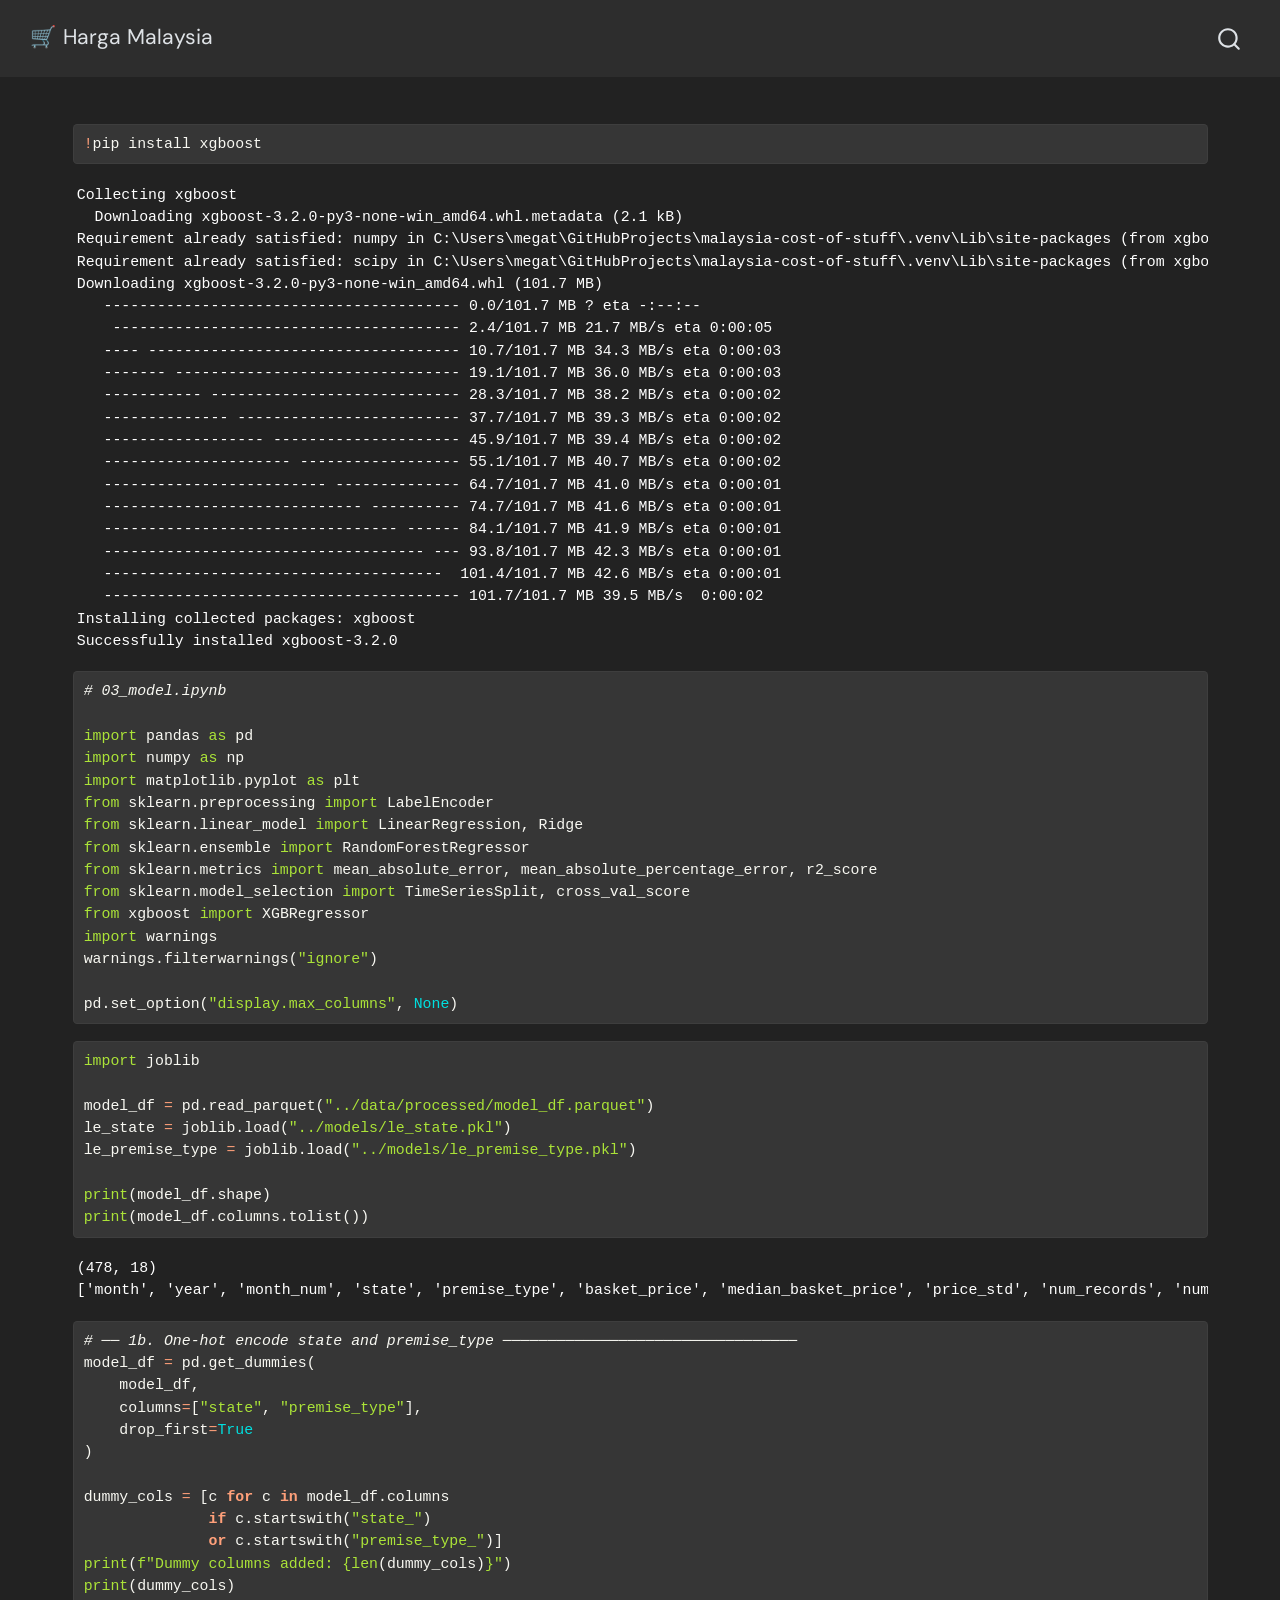
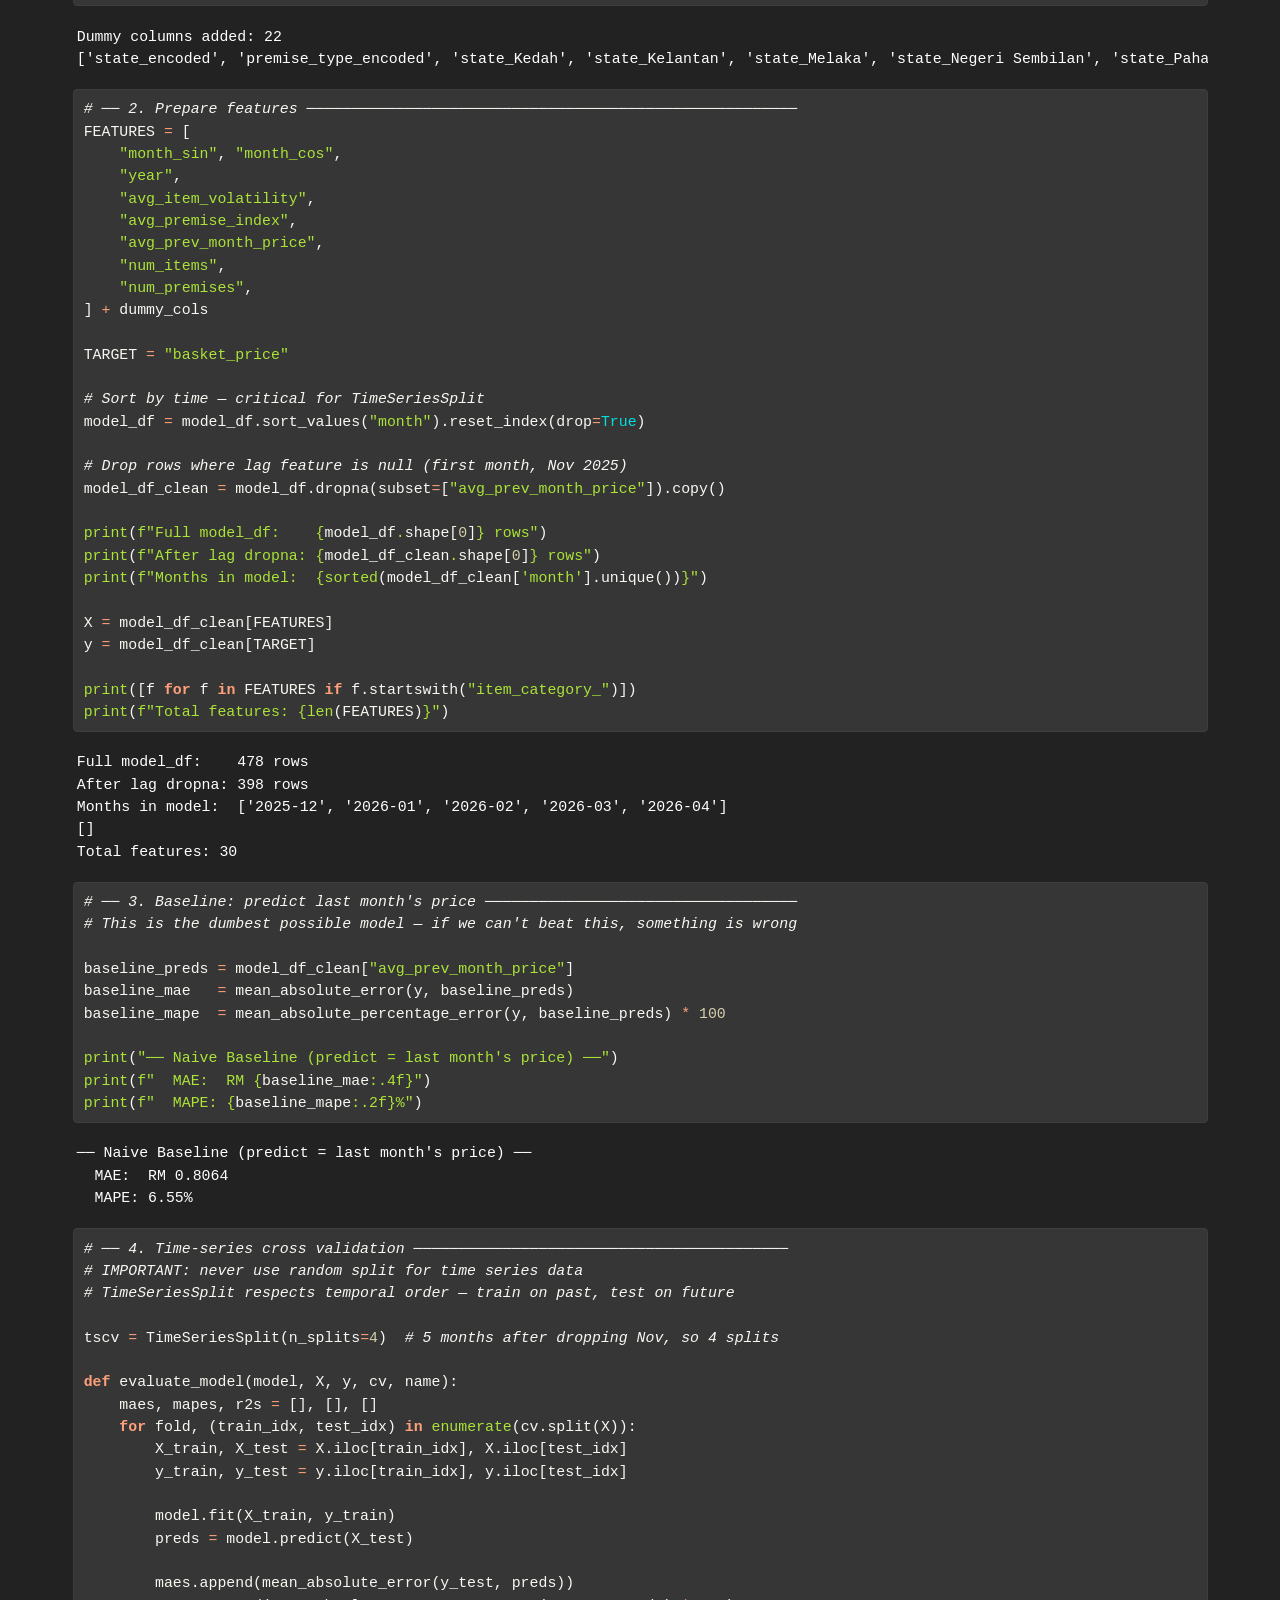
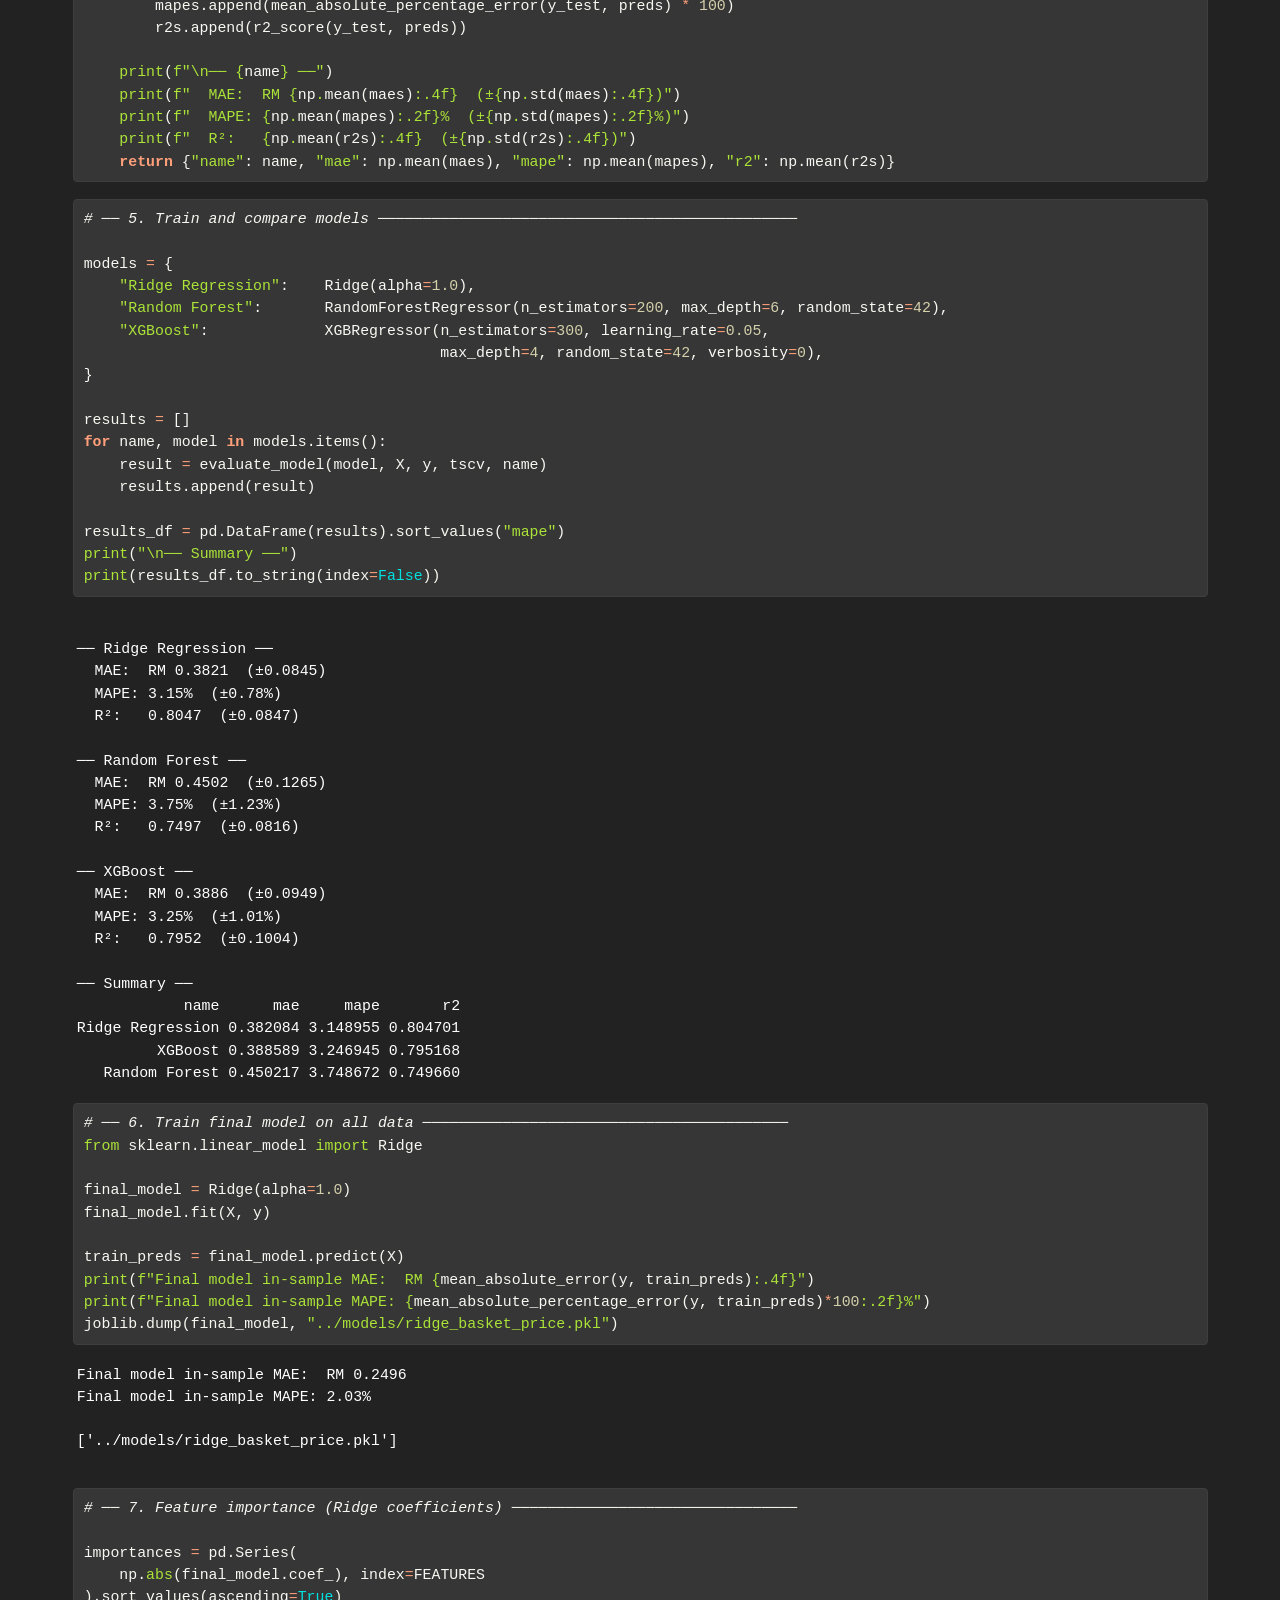
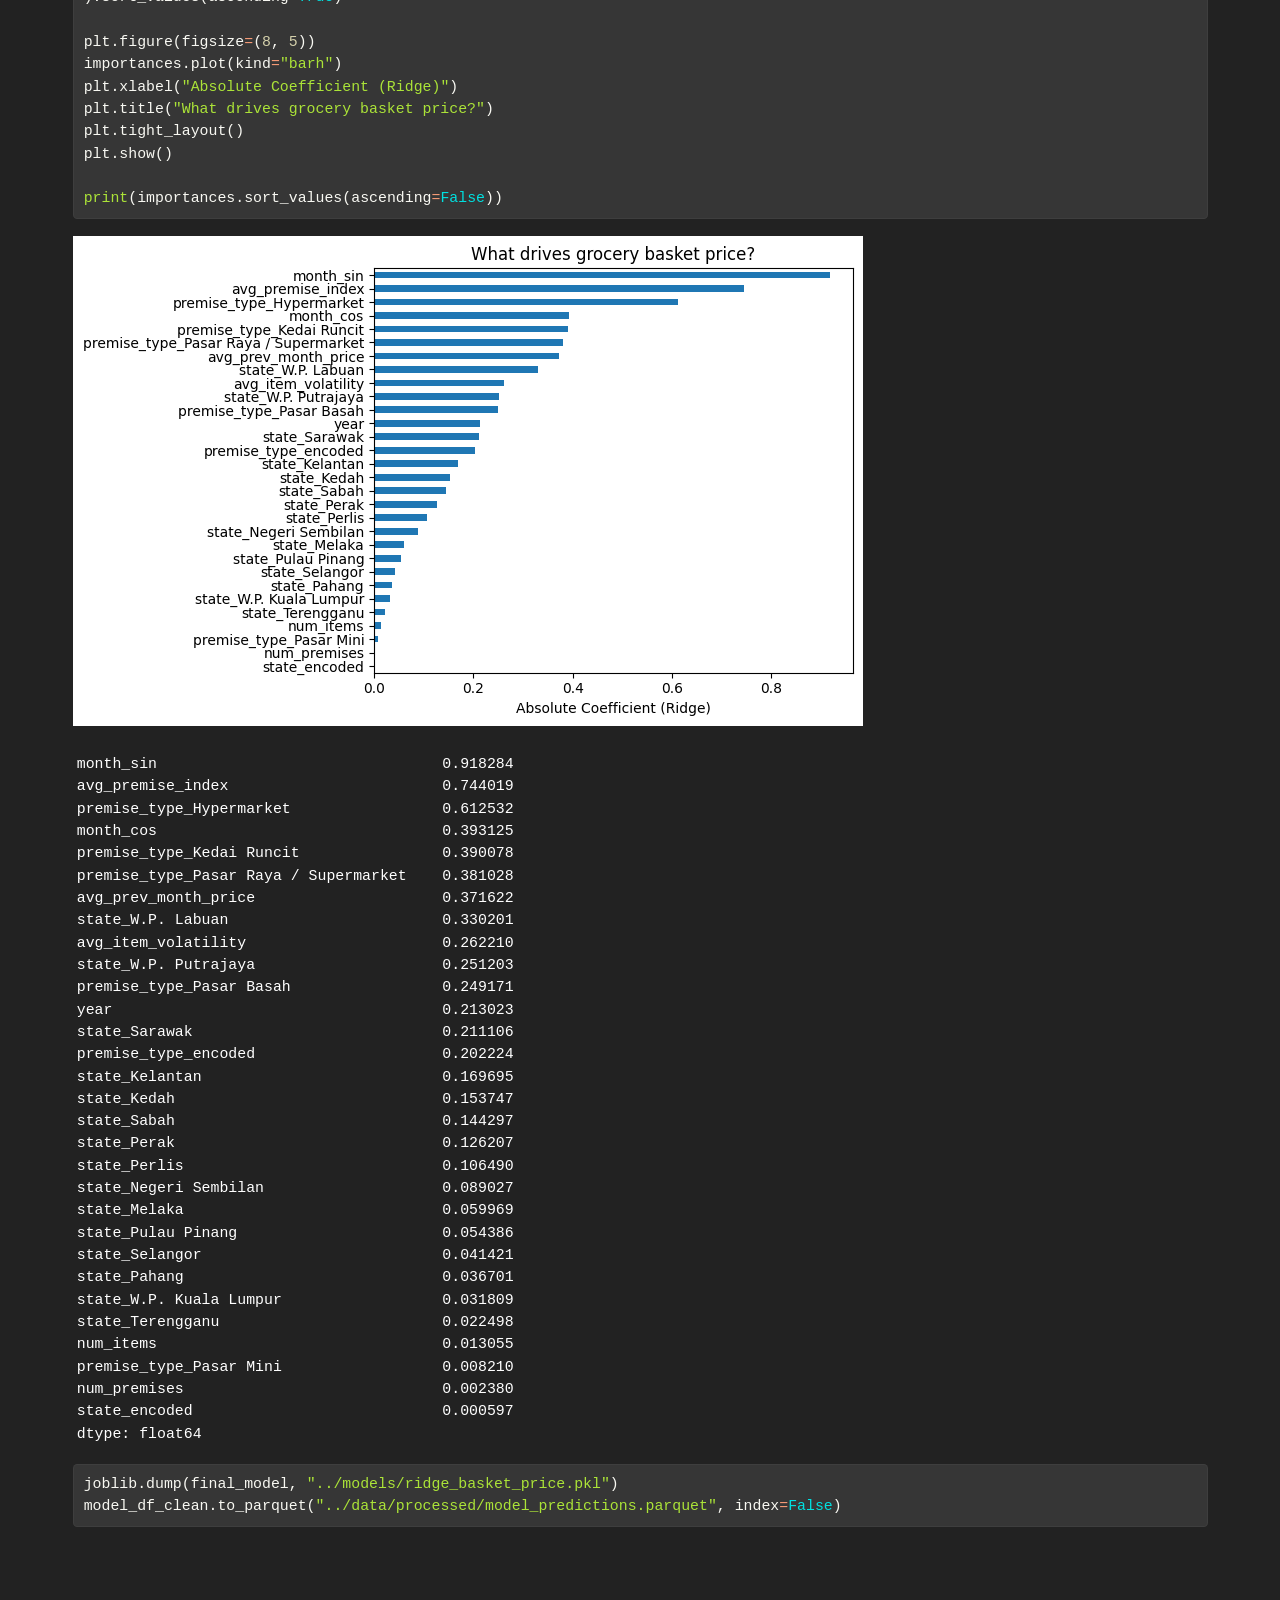
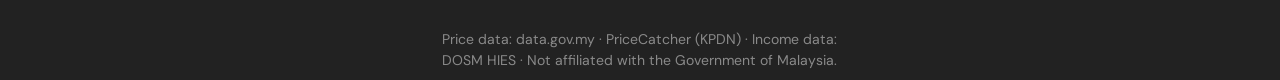
<file: notebooks/03_machine_learning.html>
<!DOCTYPE html>
<html xmlns="http://www.w3.org/1999/xhtml" lang="en" xml:lang="en"><head>

<meta charset="utf-8">
<meta name="generator" content="quarto-1.10.18">

<meta name="viewport" content="width=device-width, initial-scale=1.0, user-scalable=yes">


<title>machine_learning – Harga Malaysia</title>
<style>
/* Default styles provided by pandoc.
** See https://pandoc.org/MANUAL.html#variables-for-html for config info.
*/
span.smallcaps{font-variant: small-caps;}
div.columns{display: flex; gap: 1.5em;}
div.column{flex: auto;}
@media screen {
div.columns{gap: min(4vw, 1.5em);}
div.column{overflow-x: auto;}
}
div.hanging-indent{margin-left: 1.5em; text-indent: -1.5em;}
ul.task-list{list-style: none;}
ul.task-list li input[type="checkbox"] {
  width: 0.8em;
  margin: 0 0.8em 0.2em -1em; /* quarto-specific, see https://github.com/quarto-dev/quarto-cli/issues/4556 */ 
  vertical-align: middle;
}
/* CSS for syntax highlighting */
html { -webkit-text-size-adjust: 100%; }
pre > code.sourceCode { white-space: pre; position: relative; }
pre > code.sourceCode > span { display: inline-block; line-height: 1.25; }
pre > code.sourceCode > span:empty { height: 1.2em; }
.sourceCode { overflow: visible; }
code.sourceCode > span { color: inherit; text-decoration: inherit; }
div.sourceCode { margin: 1em 0; }
pre.sourceCode { margin: 0; }
@media screen {
div.sourceCode { overflow: auto; }
}
@media print {
pre > code.sourceCode { white-space: pre-wrap; }
pre > code.sourceCode > span { text-indent: -5em; padding-left: 5em; }
}
pre.numberSource code
  { counter-reset: source-line 0; }
pre.numberSource code > span
  { position: relative; left: -4em; counter-increment: source-line; }
pre.numberSource code > span > a:first-child::before
  { content: counter(source-line);
    position: relative; left: -1em; text-align: right; vertical-align: baseline;
    border: none; display: inline-block;
    -webkit-touch-callout: none; -webkit-user-select: none;
    -khtml-user-select: none; -moz-user-select: none;
    -ms-user-select: none; user-select: none;
    padding: 0 4px; width: 4em;
  }
pre.numberSource { margin-left: 3em;  padding-left: 4px; }
div.sourceCode
  {   }
@media screen {
pre > code.sourceCode > span > a:first-child::before { text-decoration: underline; }
}
</style>


<script src="../site_libs/quarto-nav/quarto-nav.js"></script>
<script src="../site_libs/quarto-nav/headroom.min.js"></script>
<script src="../site_libs/clipboard/clipboard.min.js"></script>
<script src="../site_libs/quarto-search/autocomplete.umd.js"></script>
<script src="../site_libs/quarto-search/fuse.min.js"></script>
<script src="../site_libs/quarto-search/quarto-search.js"></script>
<meta name="quarto:offset" content="../">
<script src="../site_libs/quarto-html/quarto.js" type="module"></script>
<script src="../site_libs/quarto-html/tabsets/tabsets.js" type="module"></script>
<script src="../site_libs/quarto-html/popper.min.js"></script>
<script src="../site_libs/quarto-html/tippy.umd.min.js"></script>
<script src="../site_libs/quarto-html/anchor.min.js"></script>
<link href="../site_libs/quarto-html/tippy.css" rel="stylesheet">
<link href="../site_libs/quarto-html/quarto-syntax-highlighting-dark-b85bc7c33db8c58e0ec93c3465666fed.css" rel="stylesheet" id="quarto-text-highlighting-styles">
<script src="../site_libs/bootstrap/bootstrap.min.js"></script>
<link href="../site_libs/bootstrap/bootstrap-icons.css" rel="stylesheet">
<link href="../site_libs/bootstrap/bootstrap-f9a91c40488107ada4e6c8f3609a16f5.min.css" rel="stylesheet" append-hash="true" id="quarto-bootstrap" data-mode="dark">
<script id="quarto-search-options" type="application/json">{
  "location": "navbar",
  "copy-button": false,
  "collapse-after": 3,
  "panel-placement": "end",
  "type": "overlay",
  "limit": 50,
  "keyboard-shortcut": [
    "f",
    "/",
    "s"
  ],
  "show-item-context": false,
  "language": {
    "search-no-results-text": "No results",
    "search-matching-documents-text": "matching documents",
    "search-copy-link-title": "Copy link to search",
    "search-hide-matches-text": "Hide additional matches",
    "search-more-match-text": "more match in this document",
    "search-more-matches-text": "more matches in this document",
    "search-clear-button-title": "Clear",
    "search-text-placeholder": "",
    "search-detached-cancel-button-title": "Cancel",
    "search-submit-button-title": "Submit",
    "search-label": "Search"
  }
}</script>
<style>
  @import url('https://fonts.googleapis.com/css2?family=DM+Serif+Display:ital@0;1&family=DM+Sans:wght@300;400;500;600&display=swap');
  body { font-family: 'DM Sans', sans-serif; }
</style>


</head>

<body class="nav-fixed quarto-light">

<div id="quarto-search-results"></div>
  <header id="quarto-header" class="headroom fixed-top">
    <nav class="navbar navbar-expand-lg " data-bs-theme="dark">
      <div class="navbar-container container-fluid">
      <div class="navbar-brand-container mx-auto">
    <a class="navbar-brand" href="../index.html">
    <span class="navbar-title">🛒 Harga Malaysia</span>
    </a>
  </div>
        <div class="quarto-navbar-tools tools-end">
</div>
          <div id="quarto-search" class="" title="Search"></div>
      </div> <!-- /container-fluid -->
    </nav>
</header>
<!-- content -->
<div id="quarto-content" class="quarto-container page-columns page-rows-contents page-layout-full page-navbar">
<!-- sidebar -->
<!-- margin-sidebar -->
    
<!-- main -->
<main class="content column-page" id="quarto-document-content"><header id="title-block-header" class="quarto-title-block"></header>




<div id="33d3feae" class="cell" data-execution_count="3">
<div class="code-copy-outer-scaffold"><div class="sourceCode cell-code" id="cb1"><pre class="sourceCode python code-with-copy"><code class="sourceCode python"><span id="cb1-1"><a href="#cb1-1" aria-hidden="true" tabindex="-1"></a><span class="op">!</span>pip install xgboost</span></code></pre></div><button title="Copy to Clipboard" class="code-copy-button"><i class="bi"></i></button></div>
<div class="cell-output cell-output-stdout">
<pre><code>Collecting xgboost
  Downloading xgboost-3.2.0-py3-none-win_amd64.whl.metadata (2.1 kB)
Requirement already satisfied: numpy in C:\Users\megat\GitHubProjects\malaysia-cost-of-stuff\.venv\Lib\site-packages (from xgboost) (2.4.4)
Requirement already satisfied: scipy in C:\Users\megat\GitHubProjects\malaysia-cost-of-stuff\.venv\Lib\site-packages (from xgboost) (1.17.1)
Downloading xgboost-3.2.0-py3-none-win_amd64.whl (101.7 MB)
   ---------------------------------------- 0.0/101.7 MB ? eta -:--:--
    --------------------------------------- 2.4/101.7 MB 21.7 MB/s eta 0:00:05
   ---- ----------------------------------- 10.7/101.7 MB 34.3 MB/s eta 0:00:03
   ------- -------------------------------- 19.1/101.7 MB 36.0 MB/s eta 0:00:03
   ----------- ---------------------------- 28.3/101.7 MB 38.2 MB/s eta 0:00:02
   -------------- ------------------------- 37.7/101.7 MB 39.3 MB/s eta 0:00:02
   ------------------ --------------------- 45.9/101.7 MB 39.4 MB/s eta 0:00:02
   --------------------- ------------------ 55.1/101.7 MB 40.7 MB/s eta 0:00:02
   ------------------------- -------------- 64.7/101.7 MB 41.0 MB/s eta 0:00:01
   ----------------------------- ---------- 74.7/101.7 MB 41.6 MB/s eta 0:00:01
   --------------------------------- ------ 84.1/101.7 MB 41.9 MB/s eta 0:00:01
   ------------------------------------ --- 93.8/101.7 MB 42.3 MB/s eta 0:00:01
   --------------------------------------  101.4/101.7 MB 42.6 MB/s eta 0:00:01
   ---------------------------------------- 101.7/101.7 MB 39.5 MB/s  0:00:02
Installing collected packages: xgboost
Successfully installed xgboost-3.2.0</code></pre>
</div>
</div>
<div id="793728d2" class="cell" data-execution_count="51">
<div class="code-copy-outer-scaffold"><div class="sourceCode cell-code" id="cb3"><pre class="sourceCode python code-with-copy"><code class="sourceCode python"><span id="cb3-1"><a href="#cb3-1" aria-hidden="true" tabindex="-1"></a><span class="co"># 03_model.ipynb</span></span>
<span id="cb3-2"><a href="#cb3-2" aria-hidden="true" tabindex="-1"></a></span>
<span id="cb3-3"><a href="#cb3-3" aria-hidden="true" tabindex="-1"></a><span class="im">import</span> pandas <span class="im">as</span> pd</span>
<span id="cb3-4"><a href="#cb3-4" aria-hidden="true" tabindex="-1"></a><span class="im">import</span> numpy <span class="im">as</span> np</span>
<span id="cb3-5"><a href="#cb3-5" aria-hidden="true" tabindex="-1"></a><span class="im">import</span> matplotlib.pyplot <span class="im">as</span> plt</span>
<span id="cb3-6"><a href="#cb3-6" aria-hidden="true" tabindex="-1"></a><span class="im">from</span> sklearn.preprocessing <span class="im">import</span> LabelEncoder</span>
<span id="cb3-7"><a href="#cb3-7" aria-hidden="true" tabindex="-1"></a><span class="im">from</span> sklearn.linear_model <span class="im">import</span> LinearRegression, Ridge</span>
<span id="cb3-8"><a href="#cb3-8" aria-hidden="true" tabindex="-1"></a><span class="im">from</span> sklearn.ensemble <span class="im">import</span> RandomForestRegressor</span>
<span id="cb3-9"><a href="#cb3-9" aria-hidden="true" tabindex="-1"></a><span class="im">from</span> sklearn.metrics <span class="im">import</span> mean_absolute_error, mean_absolute_percentage_error, r2_score</span>
<span id="cb3-10"><a href="#cb3-10" aria-hidden="true" tabindex="-1"></a><span class="im">from</span> sklearn.model_selection <span class="im">import</span> TimeSeriesSplit, cross_val_score</span>
<span id="cb3-11"><a href="#cb3-11" aria-hidden="true" tabindex="-1"></a><span class="im">from</span> xgboost <span class="im">import</span> XGBRegressor</span>
<span id="cb3-12"><a href="#cb3-12" aria-hidden="true" tabindex="-1"></a><span class="im">import</span> warnings</span>
<span id="cb3-13"><a href="#cb3-13" aria-hidden="true" tabindex="-1"></a>warnings.filterwarnings(<span class="st">"ignore"</span>)</span>
<span id="cb3-14"><a href="#cb3-14" aria-hidden="true" tabindex="-1"></a></span>
<span id="cb3-15"><a href="#cb3-15" aria-hidden="true" tabindex="-1"></a>pd.set_option(<span class="st">"display.max_columns"</span>, <span class="va">None</span>)</span></code></pre></div><button title="Copy to Clipboard" class="code-copy-button"><i class="bi"></i></button></div>
</div>
<div id="db7d3f53" class="cell" data-execution_count="52">
<div class="code-copy-outer-scaffold"><div class="sourceCode cell-code" id="cb4"><pre class="sourceCode python code-with-copy"><code class="sourceCode python"><span id="cb4-1"><a href="#cb4-1" aria-hidden="true" tabindex="-1"></a><span class="im">import</span> joblib</span>
<span id="cb4-2"><a href="#cb4-2" aria-hidden="true" tabindex="-1"></a></span>
<span id="cb4-3"><a href="#cb4-3" aria-hidden="true" tabindex="-1"></a>model_df <span class="op">=</span> pd.read_parquet(<span class="st">"../data/processed/model_df.parquet"</span>)</span>
<span id="cb4-4"><a href="#cb4-4" aria-hidden="true" tabindex="-1"></a>le_state <span class="op">=</span> joblib.load(<span class="st">"../models/le_state.pkl"</span>)</span>
<span id="cb4-5"><a href="#cb4-5" aria-hidden="true" tabindex="-1"></a>le_premise_type <span class="op">=</span> joblib.load(<span class="st">"../models/le_premise_type.pkl"</span>)</span>
<span id="cb4-6"><a href="#cb4-6" aria-hidden="true" tabindex="-1"></a></span>
<span id="cb4-7"><a href="#cb4-7" aria-hidden="true" tabindex="-1"></a><span class="bu">print</span>(model_df.shape)</span>
<span id="cb4-8"><a href="#cb4-8" aria-hidden="true" tabindex="-1"></a><span class="bu">print</span>(model_df.columns.tolist())</span></code></pre></div><button title="Copy to Clipboard" class="code-copy-button"><i class="bi"></i></button></div>
<div class="cell-output cell-output-stdout">
<pre><code>(478, 18)
['month', 'year', 'month_num', 'state', 'premise_type', 'basket_price', 'median_basket_price', 'price_std', 'num_records', 'num_items', 'num_premises', 'avg_item_volatility', 'avg_premise_index', 'avg_prev_month_price', 'month_sin', 'month_cos', 'state_encoded', 'premise_type_encoded']</code></pre>
</div>
</div>
<div id="b4202dfc" class="cell" data-execution_count="57">
<div class="code-copy-outer-scaffold"><div class="sourceCode cell-code" id="cb6"><pre class="sourceCode python code-with-copy"><code class="sourceCode python"><span id="cb6-1"><a href="#cb6-1" aria-hidden="true" tabindex="-1"></a><span class="co"># ── 1b. One-hot encode state and premise_type ─────────────────────────────────</span></span>
<span id="cb6-2"><a href="#cb6-2" aria-hidden="true" tabindex="-1"></a>model_df <span class="op">=</span> pd.get_dummies(</span>
<span id="cb6-3"><a href="#cb6-3" aria-hidden="true" tabindex="-1"></a>    model_df,</span>
<span id="cb6-4"><a href="#cb6-4" aria-hidden="true" tabindex="-1"></a>    columns<span class="op">=</span>[<span class="st">"state"</span>, <span class="st">"premise_type"</span>],</span>
<span id="cb6-5"><a href="#cb6-5" aria-hidden="true" tabindex="-1"></a>    drop_first<span class="op">=</span><span class="va">True</span></span>
<span id="cb6-6"><a href="#cb6-6" aria-hidden="true" tabindex="-1"></a>)</span>
<span id="cb6-7"><a href="#cb6-7" aria-hidden="true" tabindex="-1"></a></span>
<span id="cb6-8"><a href="#cb6-8" aria-hidden="true" tabindex="-1"></a>dummy_cols <span class="op">=</span> [c <span class="cf">for</span> c <span class="kw">in</span> model_df.columns</span>
<span id="cb6-9"><a href="#cb6-9" aria-hidden="true" tabindex="-1"></a>              <span class="cf">if</span> c.startswith(<span class="st">"state_"</span>)</span>
<span id="cb6-10"><a href="#cb6-10" aria-hidden="true" tabindex="-1"></a>              <span class="kw">or</span> c.startswith(<span class="st">"premise_type_"</span>)]</span>
<span id="cb6-11"><a href="#cb6-11" aria-hidden="true" tabindex="-1"></a><span class="bu">print</span>(<span class="ss">f"Dummy columns added: </span><span class="sc">{</span><span class="bu">len</span>(dummy_cols)<span class="sc">}</span><span class="ss">"</span>)</span>
<span id="cb6-12"><a href="#cb6-12" aria-hidden="true" tabindex="-1"></a><span class="bu">print</span>(dummy_cols)</span></code></pre></div><button title="Copy to Clipboard" class="code-copy-button"><i class="bi"></i></button></div>
<div class="cell-output cell-output-stdout">
<pre><code>Dummy columns added: 22
['state_encoded', 'premise_type_encoded', 'state_Kedah', 'state_Kelantan', 'state_Melaka', 'state_Negeri Sembilan', 'state_Pahang', 'state_Perak', 'state_Perlis', 'state_Pulau Pinang', 'state_Sabah', 'state_Sarawak', 'state_Selangor', 'state_Terengganu', 'state_W.P. Kuala Lumpur', 'state_W.P. Labuan', 'state_W.P. Putrajaya', 'premise_type_Hypermarket', 'premise_type_Kedai Runcit', 'premise_type_Pasar Basah', 'premise_type_Pasar Mini', 'premise_type_Pasar Raya / Supermarket']</code></pre>
</div>
</div>
<div id="8e6807df" class="cell" data-execution_count="58">
<div class="code-copy-outer-scaffold"><div class="sourceCode cell-code" id="cb8"><pre class="sourceCode python code-with-copy"><code class="sourceCode python"><span id="cb8-1"><a href="#cb8-1" aria-hidden="true" tabindex="-1"></a><span class="co"># ── 2. Prepare features ───────────────────────────────────────────────────────</span></span>
<span id="cb8-2"><a href="#cb8-2" aria-hidden="true" tabindex="-1"></a>FEATURES <span class="op">=</span> [</span>
<span id="cb8-3"><a href="#cb8-3" aria-hidden="true" tabindex="-1"></a>    <span class="st">"month_sin"</span>, <span class="st">"month_cos"</span>,</span>
<span id="cb8-4"><a href="#cb8-4" aria-hidden="true" tabindex="-1"></a>    <span class="st">"year"</span>,</span>
<span id="cb8-5"><a href="#cb8-5" aria-hidden="true" tabindex="-1"></a>    <span class="st">"avg_item_volatility"</span>,</span>
<span id="cb8-6"><a href="#cb8-6" aria-hidden="true" tabindex="-1"></a>    <span class="st">"avg_premise_index"</span>,</span>
<span id="cb8-7"><a href="#cb8-7" aria-hidden="true" tabindex="-1"></a>    <span class="st">"avg_prev_month_price"</span>,</span>
<span id="cb8-8"><a href="#cb8-8" aria-hidden="true" tabindex="-1"></a>    <span class="st">"num_items"</span>,</span>
<span id="cb8-9"><a href="#cb8-9" aria-hidden="true" tabindex="-1"></a>    <span class="st">"num_premises"</span>,</span>
<span id="cb8-10"><a href="#cb8-10" aria-hidden="true" tabindex="-1"></a>] <span class="op">+</span> dummy_cols</span>
<span id="cb8-11"><a href="#cb8-11" aria-hidden="true" tabindex="-1"></a></span>
<span id="cb8-12"><a href="#cb8-12" aria-hidden="true" tabindex="-1"></a>TARGET <span class="op">=</span> <span class="st">"basket_price"</span></span>
<span id="cb8-13"><a href="#cb8-13" aria-hidden="true" tabindex="-1"></a></span>
<span id="cb8-14"><a href="#cb8-14" aria-hidden="true" tabindex="-1"></a><span class="co"># Sort by time — critical for TimeSeriesSplit</span></span>
<span id="cb8-15"><a href="#cb8-15" aria-hidden="true" tabindex="-1"></a>model_df <span class="op">=</span> model_df.sort_values(<span class="st">"month"</span>).reset_index(drop<span class="op">=</span><span class="va">True</span>)</span>
<span id="cb8-16"><a href="#cb8-16" aria-hidden="true" tabindex="-1"></a></span>
<span id="cb8-17"><a href="#cb8-17" aria-hidden="true" tabindex="-1"></a><span class="co"># Drop rows where lag feature is null (first month, Nov 2025)</span></span>
<span id="cb8-18"><a href="#cb8-18" aria-hidden="true" tabindex="-1"></a>model_df_clean <span class="op">=</span> model_df.dropna(subset<span class="op">=</span>[<span class="st">"avg_prev_month_price"</span>]).copy()</span>
<span id="cb8-19"><a href="#cb8-19" aria-hidden="true" tabindex="-1"></a></span>
<span id="cb8-20"><a href="#cb8-20" aria-hidden="true" tabindex="-1"></a><span class="bu">print</span>(<span class="ss">f"Full model_df:    </span><span class="sc">{</span>model_df<span class="sc">.</span>shape[<span class="dv">0</span>]<span class="sc">}</span><span class="ss"> rows"</span>)</span>
<span id="cb8-21"><a href="#cb8-21" aria-hidden="true" tabindex="-1"></a><span class="bu">print</span>(<span class="ss">f"After lag dropna: </span><span class="sc">{</span>model_df_clean<span class="sc">.</span>shape[<span class="dv">0</span>]<span class="sc">}</span><span class="ss"> rows"</span>)</span>
<span id="cb8-22"><a href="#cb8-22" aria-hidden="true" tabindex="-1"></a><span class="bu">print</span>(<span class="ss">f"Months in model:  </span><span class="sc">{</span><span class="bu">sorted</span>(model_df_clean[<span class="st">'month'</span>].unique())<span class="sc">}</span><span class="ss">"</span>)</span>
<span id="cb8-23"><a href="#cb8-23" aria-hidden="true" tabindex="-1"></a></span>
<span id="cb8-24"><a href="#cb8-24" aria-hidden="true" tabindex="-1"></a>X <span class="op">=</span> model_df_clean[FEATURES]</span>
<span id="cb8-25"><a href="#cb8-25" aria-hidden="true" tabindex="-1"></a>y <span class="op">=</span> model_df_clean[TARGET]</span>
<span id="cb8-26"><a href="#cb8-26" aria-hidden="true" tabindex="-1"></a></span>
<span id="cb8-27"><a href="#cb8-27" aria-hidden="true" tabindex="-1"></a><span class="bu">print</span>([f <span class="cf">for</span> f <span class="kw">in</span> FEATURES <span class="cf">if</span> f.startswith(<span class="st">"item_category_"</span>)])</span>
<span id="cb8-28"><a href="#cb8-28" aria-hidden="true" tabindex="-1"></a><span class="bu">print</span>(<span class="ss">f"Total features: </span><span class="sc">{</span><span class="bu">len</span>(FEATURES)<span class="sc">}</span><span class="ss">"</span>)</span></code></pre></div><button title="Copy to Clipboard" class="code-copy-button"><i class="bi"></i></button></div>
<div class="cell-output cell-output-stdout">
<pre><code>Full model_df:    478 rows
After lag dropna: 398 rows
Months in model:  ['2025-12', '2026-01', '2026-02', '2026-03', '2026-04']
[]
Total features: 30</code></pre>
</div>
</div>
<div id="19e259dc" class="cell" data-execution_count="59">
<div class="code-copy-outer-scaffold"><div class="sourceCode cell-code" id="cb10"><pre class="sourceCode python code-with-copy"><code class="sourceCode python"><span id="cb10-1"><a href="#cb10-1" aria-hidden="true" tabindex="-1"></a><span class="co"># ── 3. Baseline: predict last month's price ───────────────────────────────────</span></span>
<span id="cb10-2"><a href="#cb10-2" aria-hidden="true" tabindex="-1"></a><span class="co"># This is the dumbest possible model — if we can't beat this, something is wrong</span></span>
<span id="cb10-3"><a href="#cb10-3" aria-hidden="true" tabindex="-1"></a></span>
<span id="cb10-4"><a href="#cb10-4" aria-hidden="true" tabindex="-1"></a>baseline_preds <span class="op">=</span> model_df_clean[<span class="st">"avg_prev_month_price"</span>]</span>
<span id="cb10-5"><a href="#cb10-5" aria-hidden="true" tabindex="-1"></a>baseline_mae   <span class="op">=</span> mean_absolute_error(y, baseline_preds)</span>
<span id="cb10-6"><a href="#cb10-6" aria-hidden="true" tabindex="-1"></a>baseline_mape  <span class="op">=</span> mean_absolute_percentage_error(y, baseline_preds) <span class="op">*</span> <span class="dv">100</span></span>
<span id="cb10-7"><a href="#cb10-7" aria-hidden="true" tabindex="-1"></a></span>
<span id="cb10-8"><a href="#cb10-8" aria-hidden="true" tabindex="-1"></a><span class="bu">print</span>(<span class="st">"── Naive Baseline (predict = last month's price) ──"</span>)</span>
<span id="cb10-9"><a href="#cb10-9" aria-hidden="true" tabindex="-1"></a><span class="bu">print</span>(<span class="ss">f"  MAE:  RM </span><span class="sc">{</span>baseline_mae<span class="sc">:.4f}</span><span class="ss">"</span>)</span>
<span id="cb10-10"><a href="#cb10-10" aria-hidden="true" tabindex="-1"></a><span class="bu">print</span>(<span class="ss">f"  MAPE: </span><span class="sc">{</span>baseline_mape<span class="sc">:.2f}</span><span class="ss">%"</span>)</span></code></pre></div><button title="Copy to Clipboard" class="code-copy-button"><i class="bi"></i></button></div>
<div class="cell-output cell-output-stdout">
<pre><code>── Naive Baseline (predict = last month's price) ──
  MAE:  RM 0.8064
  MAPE: 6.55%</code></pre>
</div>
</div>
<div id="f29233b7" class="cell" data-execution_count="60">
<div class="code-copy-outer-scaffold"><div class="sourceCode cell-code" id="cb12"><pre class="sourceCode python code-with-copy"><code class="sourceCode python"><span id="cb12-1"><a href="#cb12-1" aria-hidden="true" tabindex="-1"></a><span class="co"># ── 4. Time-series cross validation ──────────────────────────────────────────</span></span>
<span id="cb12-2"><a href="#cb12-2" aria-hidden="true" tabindex="-1"></a><span class="co"># IMPORTANT: never use random split for time series data</span></span>
<span id="cb12-3"><a href="#cb12-3" aria-hidden="true" tabindex="-1"></a><span class="co"># TimeSeriesSplit respects temporal order — train on past, test on future</span></span>
<span id="cb12-4"><a href="#cb12-4" aria-hidden="true" tabindex="-1"></a></span>
<span id="cb12-5"><a href="#cb12-5" aria-hidden="true" tabindex="-1"></a>tscv <span class="op">=</span> TimeSeriesSplit(n_splits<span class="op">=</span><span class="dv">4</span>)  <span class="co"># 5 months after dropping Nov, so 4 splits</span></span>
<span id="cb12-6"><a href="#cb12-6" aria-hidden="true" tabindex="-1"></a></span>
<span id="cb12-7"><a href="#cb12-7" aria-hidden="true" tabindex="-1"></a><span class="kw">def</span> evaluate_model(model, X, y, cv, name):</span>
<span id="cb12-8"><a href="#cb12-8" aria-hidden="true" tabindex="-1"></a>    maes, mapes, r2s <span class="op">=</span> [], [], []</span>
<span id="cb12-9"><a href="#cb12-9" aria-hidden="true" tabindex="-1"></a>    <span class="cf">for</span> fold, (train_idx, test_idx) <span class="kw">in</span> <span class="bu">enumerate</span>(cv.split(X)):</span>
<span id="cb12-10"><a href="#cb12-10" aria-hidden="true" tabindex="-1"></a>        X_train, X_test <span class="op">=</span> X.iloc[train_idx], X.iloc[test_idx]</span>
<span id="cb12-11"><a href="#cb12-11" aria-hidden="true" tabindex="-1"></a>        y_train, y_test <span class="op">=</span> y.iloc[train_idx], y.iloc[test_idx]</span>
<span id="cb12-12"><a href="#cb12-12" aria-hidden="true" tabindex="-1"></a>        </span>
<span id="cb12-13"><a href="#cb12-13" aria-hidden="true" tabindex="-1"></a>        model.fit(X_train, y_train)</span>
<span id="cb12-14"><a href="#cb12-14" aria-hidden="true" tabindex="-1"></a>        preds <span class="op">=</span> model.predict(X_test)</span>
<span id="cb12-15"><a href="#cb12-15" aria-hidden="true" tabindex="-1"></a>        </span>
<span id="cb12-16"><a href="#cb12-16" aria-hidden="true" tabindex="-1"></a>        maes.append(mean_absolute_error(y_test, preds))</span>
<span id="cb12-17"><a href="#cb12-17" aria-hidden="true" tabindex="-1"></a>        mapes.append(mean_absolute_percentage_error(y_test, preds) <span class="op">*</span> <span class="dv">100</span>)</span>
<span id="cb12-18"><a href="#cb12-18" aria-hidden="true" tabindex="-1"></a>        r2s.append(r2_score(y_test, preds))</span>
<span id="cb12-19"><a href="#cb12-19" aria-hidden="true" tabindex="-1"></a>    </span>
<span id="cb12-20"><a href="#cb12-20" aria-hidden="true" tabindex="-1"></a>    <span class="bu">print</span>(<span class="ss">f"</span><span class="ch">\n</span><span class="ss">── </span><span class="sc">{</span>name<span class="sc">}</span><span class="ss"> ──"</span>)</span>
<span id="cb12-21"><a href="#cb12-21" aria-hidden="true" tabindex="-1"></a>    <span class="bu">print</span>(<span class="ss">f"  MAE:  RM </span><span class="sc">{</span>np<span class="sc">.</span>mean(maes)<span class="sc">:.4f}</span><span class="ss">  (±</span><span class="sc">{</span>np<span class="sc">.</span>std(maes)<span class="sc">:.4f}</span><span class="ss">)"</span>)</span>
<span id="cb12-22"><a href="#cb12-22" aria-hidden="true" tabindex="-1"></a>    <span class="bu">print</span>(<span class="ss">f"  MAPE: </span><span class="sc">{</span>np<span class="sc">.</span>mean(mapes)<span class="sc">:.2f}</span><span class="ss">%  (±</span><span class="sc">{</span>np<span class="sc">.</span>std(mapes)<span class="sc">:.2f}</span><span class="ss">%)"</span>)</span>
<span id="cb12-23"><a href="#cb12-23" aria-hidden="true" tabindex="-1"></a>    <span class="bu">print</span>(<span class="ss">f"  R²:   </span><span class="sc">{</span>np<span class="sc">.</span>mean(r2s)<span class="sc">:.4f}</span><span class="ss">  (±</span><span class="sc">{</span>np<span class="sc">.</span>std(r2s)<span class="sc">:.4f}</span><span class="ss">)"</span>)</span>
<span id="cb12-24"><a href="#cb12-24" aria-hidden="true" tabindex="-1"></a>    <span class="cf">return</span> {<span class="st">"name"</span>: name, <span class="st">"mae"</span>: np.mean(maes), <span class="st">"mape"</span>: np.mean(mapes), <span class="st">"r2"</span>: np.mean(r2s)}</span></code></pre></div><button title="Copy to Clipboard" class="code-copy-button"><i class="bi"></i></button></div>
</div>
<div id="c3b344a9" class="cell" data-execution_count="61">
<div class="code-copy-outer-scaffold"><div class="sourceCode cell-code" id="cb13"><pre class="sourceCode python code-with-copy"><code class="sourceCode python"><span id="cb13-1"><a href="#cb13-1" aria-hidden="true" tabindex="-1"></a><span class="co"># ── 5. Train and compare models ───────────────────────────────────────────────</span></span>
<span id="cb13-2"><a href="#cb13-2" aria-hidden="true" tabindex="-1"></a></span>
<span id="cb13-3"><a href="#cb13-3" aria-hidden="true" tabindex="-1"></a>models <span class="op">=</span> {</span>
<span id="cb13-4"><a href="#cb13-4" aria-hidden="true" tabindex="-1"></a>    <span class="st">"Ridge Regression"</span>:    Ridge(alpha<span class="op">=</span><span class="fl">1.0</span>),</span>
<span id="cb13-5"><a href="#cb13-5" aria-hidden="true" tabindex="-1"></a>    <span class="st">"Random Forest"</span>:       RandomForestRegressor(n_estimators<span class="op">=</span><span class="dv">200</span>, max_depth<span class="op">=</span><span class="dv">6</span>, random_state<span class="op">=</span><span class="dv">42</span>),</span>
<span id="cb13-6"><a href="#cb13-6" aria-hidden="true" tabindex="-1"></a>    <span class="st">"XGBoost"</span>:             XGBRegressor(n_estimators<span class="op">=</span><span class="dv">300</span>, learning_rate<span class="op">=</span><span class="fl">0.05</span>, </span>
<span id="cb13-7"><a href="#cb13-7" aria-hidden="true" tabindex="-1"></a>                                        max_depth<span class="op">=</span><span class="dv">4</span>, random_state<span class="op">=</span><span class="dv">42</span>, verbosity<span class="op">=</span><span class="dv">0</span>),</span>
<span id="cb13-8"><a href="#cb13-8" aria-hidden="true" tabindex="-1"></a>}</span>
<span id="cb13-9"><a href="#cb13-9" aria-hidden="true" tabindex="-1"></a></span>
<span id="cb13-10"><a href="#cb13-10" aria-hidden="true" tabindex="-1"></a>results <span class="op">=</span> []</span>
<span id="cb13-11"><a href="#cb13-11" aria-hidden="true" tabindex="-1"></a><span class="cf">for</span> name, model <span class="kw">in</span> models.items():</span>
<span id="cb13-12"><a href="#cb13-12" aria-hidden="true" tabindex="-1"></a>    result <span class="op">=</span> evaluate_model(model, X, y, tscv, name)</span>
<span id="cb13-13"><a href="#cb13-13" aria-hidden="true" tabindex="-1"></a>    results.append(result)</span>
<span id="cb13-14"><a href="#cb13-14" aria-hidden="true" tabindex="-1"></a></span>
<span id="cb13-15"><a href="#cb13-15" aria-hidden="true" tabindex="-1"></a>results_df <span class="op">=</span> pd.DataFrame(results).sort_values(<span class="st">"mape"</span>)</span>
<span id="cb13-16"><a href="#cb13-16" aria-hidden="true" tabindex="-1"></a><span class="bu">print</span>(<span class="st">"</span><span class="ch">\n</span><span class="st">── Summary ──"</span>)</span>
<span id="cb13-17"><a href="#cb13-17" aria-hidden="true" tabindex="-1"></a><span class="bu">print</span>(results_df.to_string(index<span class="op">=</span><span class="va">False</span>))</span></code></pre></div><button title="Copy to Clipboard" class="code-copy-button"><i class="bi"></i></button></div>
<div class="cell-output cell-output-stdout">
<pre><code>
── Ridge Regression ──
  MAE:  RM 0.3821  (±0.0845)
  MAPE: 3.15%  (±0.78%)
  R²:   0.8047  (±0.0847)

── Random Forest ──
  MAE:  RM 0.4502  (±0.1265)
  MAPE: 3.75%  (±1.23%)
  R²:   0.7497  (±0.0816)

── XGBoost ──
  MAE:  RM 0.3886  (±0.0949)
  MAPE: 3.25%  (±1.01%)
  R²:   0.7952  (±0.1004)

── Summary ──
            name      mae     mape       r2
Ridge Regression 0.382084 3.148955 0.804701
         XGBoost 0.388589 3.246945 0.795168
   Random Forest 0.450217 3.748672 0.749660</code></pre>
</div>
</div>
<div id="5648da0a" class="cell" data-execution_count="62">
<div class="code-copy-outer-scaffold"><div class="sourceCode cell-code" id="cb15"><pre class="sourceCode python code-with-copy"><code class="sourceCode python"><span id="cb15-1"><a href="#cb15-1" aria-hidden="true" tabindex="-1"></a><span class="co"># ── 6. Train final model on all data ─────────────────────────────────────────</span></span>
<span id="cb15-2"><a href="#cb15-2" aria-hidden="true" tabindex="-1"></a><span class="im">from</span> sklearn.linear_model <span class="im">import</span> Ridge</span>
<span id="cb15-3"><a href="#cb15-3" aria-hidden="true" tabindex="-1"></a></span>
<span id="cb15-4"><a href="#cb15-4" aria-hidden="true" tabindex="-1"></a>final_model <span class="op">=</span> Ridge(alpha<span class="op">=</span><span class="fl">1.0</span>)</span>
<span id="cb15-5"><a href="#cb15-5" aria-hidden="true" tabindex="-1"></a>final_model.fit(X, y)</span>
<span id="cb15-6"><a href="#cb15-6" aria-hidden="true" tabindex="-1"></a></span>
<span id="cb15-7"><a href="#cb15-7" aria-hidden="true" tabindex="-1"></a>train_preds <span class="op">=</span> final_model.predict(X)</span>
<span id="cb15-8"><a href="#cb15-8" aria-hidden="true" tabindex="-1"></a><span class="bu">print</span>(<span class="ss">f"Final model in-sample MAE:  RM </span><span class="sc">{</span>mean_absolute_error(y, train_preds)<span class="sc">:.4f}</span><span class="ss">"</span>)</span>
<span id="cb15-9"><a href="#cb15-9" aria-hidden="true" tabindex="-1"></a><span class="bu">print</span>(<span class="ss">f"Final model in-sample MAPE: </span><span class="sc">{</span>mean_absolute_percentage_error(y, train_preds)<span class="op">*</span><span class="dv">100</span><span class="sc">:.2f}</span><span class="ss">%"</span>)</span>
<span id="cb15-10"><a href="#cb15-10" aria-hidden="true" tabindex="-1"></a>joblib.dump(final_model, <span class="st">"../models/ridge_basket_price.pkl"</span>)</span></code></pre></div><button title="Copy to Clipboard" class="code-copy-button"><i class="bi"></i></button></div>
<div class="cell-output cell-output-stdout">
<pre><code>Final model in-sample MAE:  RM 0.2496
Final model in-sample MAPE: 2.03%</code></pre>
</div>
<div class="cell-output cell-output-display" data-execution_count="62">
<pre><code>['../models/ridge_basket_price.pkl']</code></pre>
</div>
</div>
<div id="0c9e6ebc" class="cell" data-execution_count="64">
<div class="code-copy-outer-scaffold"><div class="sourceCode cell-code" id="cb18"><pre class="sourceCode python code-with-copy"><code class="sourceCode python"><span id="cb18-1"><a href="#cb18-1" aria-hidden="true" tabindex="-1"></a><span class="co"># ── 7. Feature importance (Ridge coefficients) ────────────────────────────────</span></span>
<span id="cb18-2"><a href="#cb18-2" aria-hidden="true" tabindex="-1"></a></span>
<span id="cb18-3"><a href="#cb18-3" aria-hidden="true" tabindex="-1"></a>importances <span class="op">=</span> pd.Series(</span>
<span id="cb18-4"><a href="#cb18-4" aria-hidden="true" tabindex="-1"></a>    np.<span class="bu">abs</span>(final_model.coef_), index<span class="op">=</span>FEATURES</span>
<span id="cb18-5"><a href="#cb18-5" aria-hidden="true" tabindex="-1"></a>).sort_values(ascending<span class="op">=</span><span class="va">True</span>)</span>
<span id="cb18-6"><a href="#cb18-6" aria-hidden="true" tabindex="-1"></a></span>
<span id="cb18-7"><a href="#cb18-7" aria-hidden="true" tabindex="-1"></a>plt.figure(figsize<span class="op">=</span>(<span class="dv">8</span>, <span class="dv">5</span>))</span>
<span id="cb18-8"><a href="#cb18-8" aria-hidden="true" tabindex="-1"></a>importances.plot(kind<span class="op">=</span><span class="st">"barh"</span>)</span>
<span id="cb18-9"><a href="#cb18-9" aria-hidden="true" tabindex="-1"></a>plt.xlabel(<span class="st">"Absolute Coefficient (Ridge)"</span>)</span>
<span id="cb18-10"><a href="#cb18-10" aria-hidden="true" tabindex="-1"></a>plt.title(<span class="st">"What drives grocery basket price?"</span>)</span>
<span id="cb18-11"><a href="#cb18-11" aria-hidden="true" tabindex="-1"></a>plt.tight_layout()</span>
<span id="cb18-12"><a href="#cb18-12" aria-hidden="true" tabindex="-1"></a>plt.show()</span>
<span id="cb18-13"><a href="#cb18-13" aria-hidden="true" tabindex="-1"></a></span>
<span id="cb18-14"><a href="#cb18-14" aria-hidden="true" tabindex="-1"></a><span class="bu">print</span>(importances.sort_values(ascending<span class="op">=</span><span class="va">False</span>))</span></code></pre></div><button title="Copy to Clipboard" class="code-copy-button"><i class="bi"></i></button></div>
<div class="cell-output cell-output-display">
<div>
<figure class="figure">
<p><img src="03_machine_learning_files/figure-html/cell-11-output-1.png" class="img-fluid figure-img"></p>
</figure>
</div>
</div>
<div class="cell-output cell-output-stdout">
<pre><code>month_sin                                0.918284
avg_premise_index                        0.744019
premise_type_Hypermarket                 0.612532
month_cos                                0.393125
premise_type_Kedai Runcit                0.390078
premise_type_Pasar Raya / Supermarket    0.381028
avg_prev_month_price                     0.371622
state_W.P. Labuan                        0.330201
avg_item_volatility                      0.262210
state_W.P. Putrajaya                     0.251203
premise_type_Pasar Basah                 0.249171
year                                     0.213023
state_Sarawak                            0.211106
premise_type_encoded                     0.202224
state_Kelantan                           0.169695
state_Kedah                              0.153747
state_Sabah                              0.144297
state_Perak                              0.126207
state_Perlis                             0.106490
state_Negeri Sembilan                    0.089027
state_Melaka                             0.059969
state_Pulau Pinang                       0.054386
state_Selangor                           0.041421
state_Pahang                             0.036701
state_W.P. Kuala Lumpur                  0.031809
state_Terengganu                         0.022498
num_items                                0.013055
premise_type_Pasar Mini                  0.008210
num_premises                             0.002380
state_encoded                            0.000597
dtype: float64</code></pre>
</div>
</div>
<div id="ea5bbf4e" class="cell" data-execution_count="65">
<div class="code-copy-outer-scaffold"><div class="sourceCode cell-code" id="cb20"><pre class="sourceCode python code-with-copy"><code class="sourceCode python"><span id="cb20-1"><a href="#cb20-1" aria-hidden="true" tabindex="-1"></a>joblib.dump(final_model, <span class="st">"../models/ridge_basket_price.pkl"</span>)</span>
<span id="cb20-2"><a href="#cb20-2" aria-hidden="true" tabindex="-1"></a>model_df_clean.to_parquet(<span class="st">"../data/processed/model_predictions.parquet"</span>, index<span class="op">=</span><span class="va">False</span>)</span></code></pre></div><button title="Copy to Clipboard" class="code-copy-button"><i class="bi"></i></button></div>
</div>



</main> <!-- /main -->
<script id="quarto-html-after-body" type="application/javascript">
  window.document.addEventListener("DOMContentLoaded", function (event) {
    const icon = "";
    const anchorJS = new window.AnchorJS();
    anchorJS.options = {
      placement: 'right',
      icon: icon
    };
    anchorJS.add('.anchored');
    const isCodeAnnotation = (el) => {
      for (const clz of el.classList) {
        if (clz.startsWith('code-annotation-')) {                     
          return true;
        }
      }
      return false;
    }
    const onCopySuccess = function(e) {
      // button target
      const button = e.trigger;
      // don't keep focus
      button.blur();
      // flash "checked"
      button.classList.add('code-copy-button-checked');
      var currentTitle = button.getAttribute("title");
      button.setAttribute("title", "Copied!");
      let tooltip;
      if (window.bootstrap) {
        button.setAttribute("data-bs-toggle", "tooltip");
        button.setAttribute("data-bs-placement", "left");
        button.setAttribute("data-bs-title", "Copied!");
        tooltip = new bootstrap.Tooltip(button, 
          { trigger: "manual", 
            customClass: "code-copy-button-tooltip",
            offset: [0, -8]});
        tooltip.show();    
      }
      setTimeout(function() {
        if (tooltip) {
          tooltip.hide();
          button.removeAttribute("data-bs-title");
          button.removeAttribute("data-bs-toggle");
          button.removeAttribute("data-bs-placement");
        }
        button.setAttribute("title", currentTitle);
        button.classList.remove('code-copy-button-checked');
      }, 1000);
      // clear code selection
      e.clearSelection();
    }
    const getTextToCopy = function(trigger) {
      const outerScaffold = trigger.parentElement.cloneNode(true);
      const codeEl = outerScaffold.querySelector('code');
      for (const childEl of codeEl.children) {
        if (isCodeAnnotation(childEl)) {
          childEl.remove();
        }
      }
      return codeEl.innerText;
    }
    const clipboard = new window.ClipboardJS('.code-copy-button:not([data-in-quarto-modal])', {
      text: getTextToCopy
    });
    clipboard.on('success', onCopySuccess);
    if (window.document.getElementById('quarto-embedded-source-code-modal')) {
      const clipboardModal = new window.ClipboardJS('.code-copy-button[data-in-quarto-modal]', {
        text: getTextToCopy,
        container: window.document.getElementById('quarto-embedded-source-code-modal')
      });
      clipboardModal.on('success', onCopySuccess);
    }
      var localhostRegex = new RegExp(/^(?:http|https):\/\/localhost\:?[0-9]*\//);
      var mailtoRegex = new RegExp(/^mailto:/);
        var filterRegex = new RegExp('/' + window.location.host + '/');
      var isInternal = (href) => {
          return filterRegex.test(href) || localhostRegex.test(href) || mailtoRegex.test(href);
      }
      // Inspect non-navigation links and adorn them if external
     var links = window.document.querySelectorAll('a[href]:not(.nav-link):not(.navbar-brand):not(.toc-action):not(.sidebar-link):not(.sidebar-item-toggle):not(.pagination-link):not(.no-external):not([aria-hidden]):not(.dropdown-item):not(.quarto-navigation-tool):not(.about-link)');
      for (var i=0; i<links.length; i++) {
        const link = links[i];
        if (!isInternal(link.href)) {
          // undo the damage that might have been done by quarto-nav.js in the case of
          // links that we want to consider external
          if (link.dataset.originalHref !== undefined) {
            link.href = link.dataset.originalHref;
          }
        }
      }
    function tippyHover(el, contentFn, onTriggerFn, onUntriggerFn) {
      const config = {
        allowHTML: true,
        maxWidth: 500,
        delay: 100,
        arrow: false,
        appendTo: function(el) {
            return el.parentElement;
        },
        interactive: true,
        interactiveBorder: 10,
        theme: 'quarto',
        placement: 'bottom-start',
      };
      if (contentFn) {
        config.content = contentFn;
      }
      if (onTriggerFn) {
        config.onTrigger = onTriggerFn;
      }
      if (onUntriggerFn) {
        config.onUntrigger = onUntriggerFn;
      }
      window.tippy(el, config); 
    }
    const noterefs = window.document.querySelectorAll('a[role="doc-noteref"]');
    for (var i=0; i<noterefs.length; i++) {
      const ref = noterefs[i];
      tippyHover(ref, function() {
        // use id or data attribute instead here
        let href = ref.getAttribute('data-footnote-href') || ref.getAttribute('href');
        try { href = new URL(href).hash; } catch {}
        const id = href.replace(/^#\/?/, "");
        const note = window.document.getElementById(id);
        if (note) {
          return note.innerHTML;
        } else {
          return "";
        }
      });
    }
    const xrefs = window.document.querySelectorAll('a.quarto-xref');
    const processXRef = (id, note) => {
      // Strip column container classes
      const stripColumnClz = (el) => {
        el.classList.remove("page-full", "page-columns");
        if (el.children) {
          for (const child of el.children) {
            stripColumnClz(child);
          }
        }
      }
      stripColumnClz(note)
      if (id === null || id.startsWith('sec-')) {
        // Special case sections, only their first couple elements
        const container = document.createElement("div");
        if (note.children && note.children.length > 2) {
          container.appendChild(note.children[0].cloneNode(true));
          for (let i = 1; i < note.children.length; i++) {
            const child = note.children[i];
            if (child.tagName === "P" && child.innerText === "") {
              continue;
            } else {
              container.appendChild(child.cloneNode(true));
              break;
            }
          }
          if (window.Quarto?.typesetMath) {
            window.Quarto.typesetMath(container);
          }
          return container.innerHTML
        } else {
          if (window.Quarto?.typesetMath) {
            window.Quarto.typesetMath(note);
          }
          return note.innerHTML;
        }
      } else {
        // Remove any anchor links if they are present
        const anchorLink = note.querySelector('a.anchorjs-link');
        if (anchorLink) {
          anchorLink.remove();
        }
        if (window.Quarto?.typesetMath) {
          window.Quarto.typesetMath(note);
        }
        if (note.classList.contains("callout")) {
          return note.outerHTML;
        } else {
          return note.innerHTML;
        }
      }
    }
    for (var i=0; i<xrefs.length; i++) {
      const xref = xrefs[i];
      tippyHover(xref, undefined, function(instance) {
        instance.disable();
        let url = xref.getAttribute('href');
        let hash = undefined; 
        if (url.startsWith('#')) {
          hash = url;
        } else {
          try { hash = new URL(url).hash; } catch {}
        }
        if (hash) {
          const id = hash.replace(/^#\/?/, "");
          const note = window.document.getElementById(id);
          if (note !== null) {
            try {
              const html = processXRef(id, note.cloneNode(true));
              instance.setContent(html);
            } finally {
              instance.enable();
              instance.show();
            }
          } else {
            // See if we can fetch this
            fetch(url.split('#')[0])
            .then(res => res.text())
            .then(html => {
              const parser = new DOMParser();
              const htmlDoc = parser.parseFromString(html, "text/html");
              const note = htmlDoc.getElementById(id);
              if (note !== null) {
                const html = processXRef(id, note);
                instance.setContent(html);
              } 
            }).finally(() => {
              instance.enable();
              instance.show();
            });
          }
        } else {
          // See if we can fetch a full url (with no hash to target)
          // This is a special case and we should probably do some content thinning / targeting
          fetch(url)
          .then(res => res.text())
          .then(html => {
            const parser = new DOMParser();
            const htmlDoc = parser.parseFromString(html, "text/html");
            const note = htmlDoc.querySelector('main.content');
            if (note !== null) {
              // This should only happen for chapter cross references
              // (since there is no id in the URL)
              // remove the first header
              if (note.children.length > 0 && note.children[0].tagName === "HEADER") {
                note.children[0].remove();
              }
              const html = processXRef(null, note);
              instance.setContent(html);
            } 
          }).finally(() => {
            instance.enable();
            instance.show();
          });
        }
      }, function(instance) {
      });
    }
        let selectedAnnoteEl;
        const selectorForAnnotation = ( cell, annotation) => {
          let cellAttr = 'data-code-cell="' + cell + '"';
          let lineAttr = 'data-code-annotation="' +  annotation + '"';
          const selector = 'span[' + cellAttr + '][' + lineAttr + ']';
          return selector;
        }
        const selectCodeLines = (annoteEl) => {
          const doc = window.document;
          const targetCell = annoteEl.getAttribute("data-target-cell");
          const targetAnnotation = annoteEl.getAttribute("data-target-annotation");
          const annoteSpan = window.document.querySelector(selectorForAnnotation(targetCell, targetAnnotation));
          const lines = annoteSpan.getAttribute("data-code-lines").split(",");
          const lineIds = lines.map((line) => {
            return targetCell + "-" + line;
          })
          let top = null;
          let height = null;
          let parent = null;
          if (lineIds.length > 0) {
              //compute the position of the single el (top and bottom and make a div)
              const el = window.document.getElementById(lineIds[0]);
              top = el.offsetTop;
              height = el.offsetHeight;
              parent = el.parentElement.parentElement;
            if (lineIds.length > 1) {
              const lastEl = window.document.getElementById(lineIds[lineIds.length - 1]);
              const bottom = lastEl.offsetTop + lastEl.offsetHeight;
              height = bottom - top;
            }
            if (top !== null && height !== null && parent !== null) {
              // cook up a div (if necessary) and position it 
              let div = window.document.getElementById("code-annotation-line-highlight");
              if (div === null) {
                div = window.document.createElement("div");
                div.setAttribute("id", "code-annotation-line-highlight");
                div.style.position = 'absolute';
                parent.appendChild(div);
              }
              div.style.top = top - 2 + "px";
              div.style.height = height + 4 + "px";
              div.style.left = 0;
              let gutterDiv = window.document.getElementById("code-annotation-line-highlight-gutter");
              if (gutterDiv === null) {
                gutterDiv = window.document.createElement("div");
                gutterDiv.setAttribute("id", "code-annotation-line-highlight-gutter");
                gutterDiv.style.position = 'absolute';
                const codeCell = window.document.getElementById(targetCell);
                const gutter = codeCell.querySelector('.code-annotation-gutter');
                gutter.appendChild(gutterDiv);
              }
              gutterDiv.style.top = top - 2 + "px";
              gutterDiv.style.height = height + 4 + "px";
            }
            selectedAnnoteEl = annoteEl;
          }
        };
        const unselectCodeLines = () => {
          const elementsIds = ["code-annotation-line-highlight", "code-annotation-line-highlight-gutter"];
          elementsIds.forEach((elId) => {
            const div = window.document.getElementById(elId);
            if (div) {
              div.remove();
            }
          });
          selectedAnnoteEl = undefined;
        };
          // Handle positioning of the toggle
      window.addEventListener(
        "resize",
        throttle(() => {
          elRect = undefined;
          if (selectedAnnoteEl) {
            selectCodeLines(selectedAnnoteEl);
          }
        }, 10)
      );
      function throttle(fn, ms) {
      let throttle = false;
      let timer;
        return (...args) => {
          if(!throttle) { // first call gets through
              fn.apply(this, args);
              throttle = true;
          } else { // all the others get throttled
              if(timer) clearTimeout(timer); // cancel #2
              timer = setTimeout(() => {
                fn.apply(this, args);
                timer = throttle = false;
              }, ms);
          }
        };
      }
        // Attach click handler to the DT
        const annoteDls = window.document.querySelectorAll('dt[data-target-cell]');
        for (const annoteDlNode of annoteDls) {
          annoteDlNode.addEventListener('click', (event) => {
            const clickedEl = event.target;
            if (clickedEl !== selectedAnnoteEl) {
              unselectCodeLines();
              const activeEl = window.document.querySelector('dt[data-target-cell].code-annotation-active');
              if (activeEl) {
                activeEl.classList.remove('code-annotation-active');
              }
              selectCodeLines(clickedEl);
              clickedEl.classList.add('code-annotation-active');
            } else {
              // Unselect the line
              unselectCodeLines();
              clickedEl.classList.remove('code-annotation-active');
            }
          });
        }
    const findCites = (el) => {
      const parentEl = el.parentElement;
      if (parentEl) {
        const cites = parentEl.dataset.cites;
        if (cites) {
          return {
            el,
            cites: cites.split(' ')
          };
        } else {
          return findCites(el.parentElement)
        }
      } else {
        return undefined;
      }
    };
    var bibliorefs = window.document.querySelectorAll('a[role="doc-biblioref"]');
    for (var i=0; i<bibliorefs.length; i++) {
      const ref = bibliorefs[i];
      const citeInfo = findCites(ref);
      if (citeInfo) {
        tippyHover(citeInfo.el, function() {
          var popup = window.document.createElement('div');
          citeInfo.cites.forEach(function(cite) {
            var citeDiv = window.document.createElement('div');
            citeDiv.classList.add('hanging-indent');
            citeDiv.classList.add('csl-entry');
            var biblioDiv = window.document.getElementById('ref-' + cite);
            if (biblioDiv) {
              citeDiv.innerHTML = biblioDiv.innerHTML;
            }
            popup.appendChild(citeDiv);
          });
          return popup.innerHTML;
        });
      }
    }
  });
  </script>
</div> <!-- /content -->
<footer class="footer">
  <div class="nav-footer">
    <div class="nav-footer-left">
      &nbsp;
    </div>   
    <div class="nav-footer-center">
<p>Price data: data.gov.my · PriceCatcher (KPDN) · Income data: DOSM HIES · Not affiliated with the Government of Malaysia.</p>
</div>
    <div class="nav-footer-right">
      &nbsp;
    </div>
  </div>
</footer>




</body></html>
</file>
<file: site_libs/quarto-html/tippy.css>
.tippy-box[data-animation=fade][data-state=hidden]{opacity:0}[data-tippy-root]{max-width:calc(100vw - 10px)}.tippy-box{position:relative;background-color:#333;color:#fff;border-radius:4px;font-size:14px;line-height:1.4;white-space:normal;outline:0;transition-property:transform,visibility,opacity}.tippy-box[data-placement^=top]>.tippy-arrow{bottom:0}.tippy-box[data-placement^=top]>.tippy-arrow:before{bottom:-7px;left:0;border-width:8px 8px 0;border-top-color:initial;transform-origin:center top}.tippy-box[data-placement^=bottom]>.tippy-arrow{top:0}.tippy-box[data-placement^=bottom]>.tippy-arrow:before{top:-7px;left:0;border-width:0 8px 8px;border-bottom-color:initial;transform-origin:center bottom}.tippy-box[data-placement^=left]>.tippy-arrow{right:0}.tippy-box[data-placement^=left]>.tippy-arrow:before{border-width:8px 0 8px 8px;border-left-color:initial;right:-7px;transform-origin:center left}.tippy-box[data-placement^=right]>.tippy-arrow{left:0}.tippy-box[data-placement^=right]>.tippy-arrow:before{left:-7px;border-width:8px 8px 8px 0;border-right-color:initial;transform-origin:center right}.tippy-box[data-inertia][data-state=visible]{transition-timing-function:cubic-bezier(.54,1.5,.38,1.11)}.tippy-arrow{width:16px;height:16px;color:#333}.tippy-arrow:before{content:"";position:absolute;border-color:transparent;border-style:solid}.tippy-content{position:relative;padding:5px 9px;z-index:1}
</file>
<file: site_libs/quarto-html/quarto-syntax-highlighting-dark-b85bc7c33db8c58e0ec93c3465666fed.css>
/* quarto syntax highlight colors */
:root {
  --quarto-hl-al-color: #f07178;
  --quarto-hl-an-color: #d4d0ab;
  --quarto-hl-at-color: #00e0e0;
  --quarto-hl-bn-color: #d4d0ab;
  --quarto-hl-bu-color: #abe338;
  --quarto-hl-ch-color: #abe338;
  --quarto-hl-co-color: #f8f8f2;
  --quarto-hl-cv-color: #ffd700;
  --quarto-hl-cn-color: #ffd700;
  --quarto-hl-cf-color: #ffa07a;
  --quarto-hl-dt-color: #ffa07a;
  --quarto-hl-dv-color: #d4d0ab;
  --quarto-hl-do-color: #f8f8f2;
  --quarto-hl-er-color: #f07178;
  --quarto-hl-ex-color: #00e0e0;
  --quarto-hl-fl-color: #d4d0ab;
  --quarto-hl-fu-color: #ffa07a;
  --quarto-hl-im-color: #abe338;
  --quarto-hl-in-color: #d4d0ab;
  --quarto-hl-kw-color: #ffa07a;
  --quarto-hl-op-color: #ffa07a;
  --quarto-hl-ot-color: #00e0e0;
  --quarto-hl-pp-color: #dcc6e0;
  --quarto-hl-re-color: #00e0e0;
  --quarto-hl-sc-color: #abe338;
  --quarto-hl-ss-color: #abe338;
  --quarto-hl-st-color: #abe338;
  --quarto-hl-va-color: #00e0e0;
  --quarto-hl-vs-color: #abe338;
  --quarto-hl-wa-color: #dcc6e0;
}

/* other quarto variables */
:root {
  --quarto-font-monospace: SFMono-Regular, Menlo, Monaco, Consolas, "Liberation Mono", "Courier New", monospace;
}

/* syntax highlight based on Pandoc's rules */
pre > code.sourceCode > span {
  color: #f8f8f2;
}

code.sourceCode > span {
  color: #f8f8f2;
}

div.sourceCode,
div.sourceCode pre.sourceCode {
  color: #f8f8f2;
}

/* Normal */
code span {
  color: #f8f8f2;
}

/* Alert */
code span.al {
  color: #f07178;
}

/* Annotation */
code span.an {
  color: #d4d0ab;
}

/* Attribute */
code span.at {
  color: #00e0e0;
}

/* BaseN */
code span.bn {
  color: #d4d0ab;
}

/* BuiltIn */
code span.bu {
  color: #abe338;
}

/* ControlFlow */
code span.cf {
  font-weight: bold;
  color: #ffa07a;
}

/* Char */
code span.ch {
  color: #abe338;
}

/* Constant */
code span.cn {
  color: #ffd700;
}

/* Comment */
code span.co {
  font-style: italic;
  color: #f8f8f2;
}

/* CommentVar */
code span.cv {
  color: #ffd700;
}

/* Documentation */
code span.do {
  color: #f8f8f2;
}

/* DataType */
code span.dt {
  color: #ffa07a;
}

/* DecVal */
code span.dv {
  color: #d4d0ab;
}

/* Error */
code span.er {
  color: #f07178;
  text-decoration: underline;
}

/* Extension */
code span.ex {
  font-weight: bold;
  color: #00e0e0;
}

/* Float */
code span.fl {
  color: #d4d0ab;
}

/* Function */
code span.fu {
  color: #ffa07a;
}

/* Import */
code span.im {
  color: #abe338;
}

/* Information */
code span.in {
  color: #d4d0ab;
}

/* Keyword */
code span.kw {
  font-weight: bold;
  color: #ffa07a;
}

/* Operator */
code span.op {
  color: #ffa07a;
}

/* Other */
code span.ot {
  color: #00e0e0;
}

/* Preprocessor */
code span.pp {
  color: #dcc6e0;
}

/* RegionMarker */
code span.re {
  background-color: #f8f8f2;
  color: #00e0e0;
}

/* SpecialChar */
code span.sc {
  color: #abe338;
}

/* SpecialString */
code span.ss {
  color: #abe338;
}

/* String */
code span.st {
  color: #abe338;
}

/* Variable */
code span.va {
  color: #00e0e0;
}

/* VerbatimString */
code span.vs {
  color: #abe338;
}

/* Warning */
code span.wa {
  color: #dcc6e0;
}

.prevent-inlining {
  content: "</";
}

/*# sourceMappingURL=4ed8f1090dec6531da29ab00902aa718.css.map */
</file>
